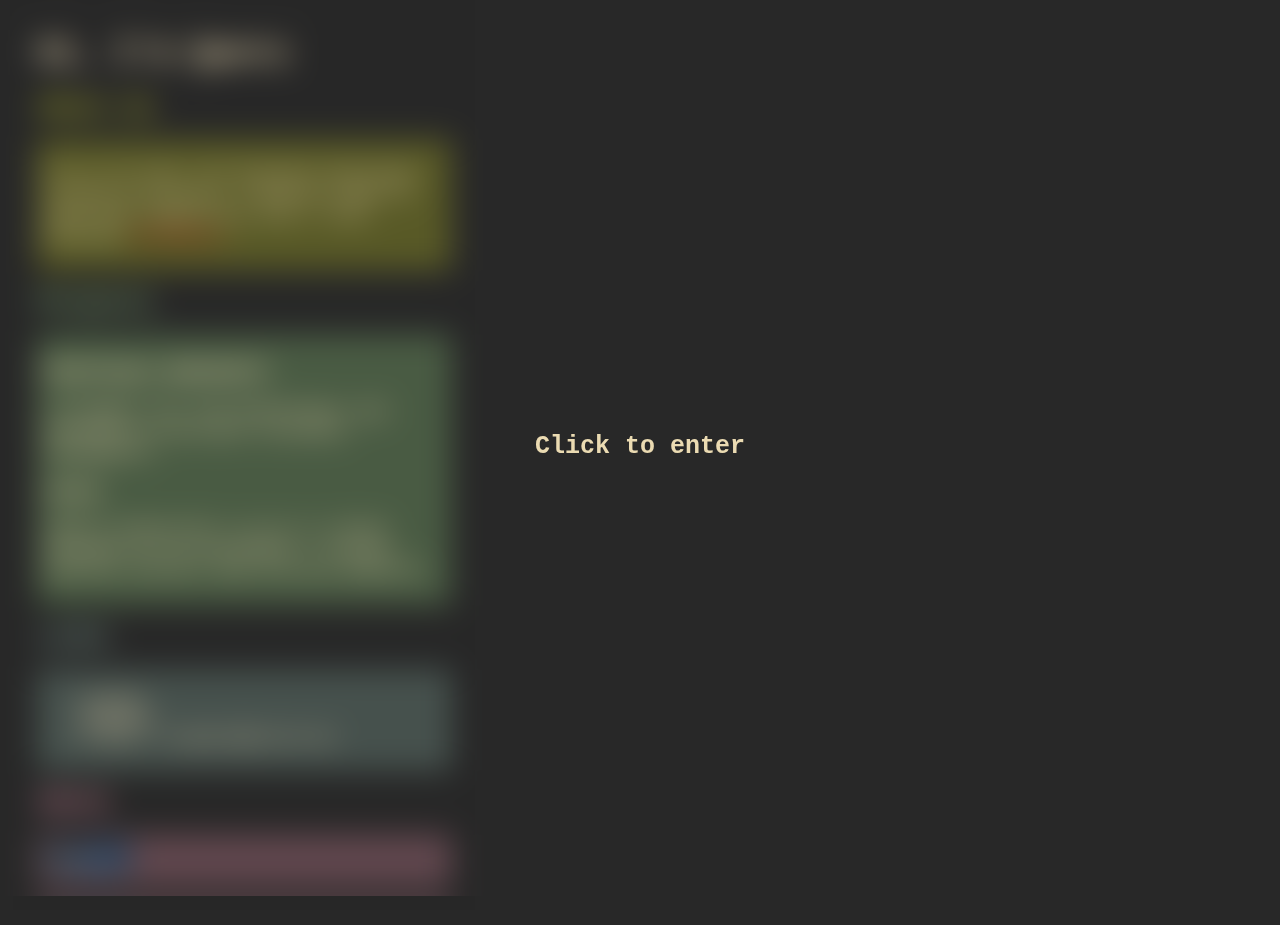
<file: index.html>
<!DOCTYPE html>
<html lang="en">
<head>
    <meta charset="UTF-8">
    <meta name="viewport" content="width=device-width, initial-scale=1.0">
    <link rel="stylesheet" href="./css/main.css">
    <title>hi :3</title>
</head>
<body id="body">

    <div id="overlay" onclick="overlayClick();">
        <h3>Click to enter</h3>
    </div>
    
    <div class="player" id="player-container">
        <progress id="player-bar" max="1" value="0">progress</progress>
        <p id="player-text" class="player-text">0:00</p>
    </div>

    <div class="body">
        <h1>Hi, I'm Qweru</h1>
        <h2 class="green">About me</h2>
        <div class="box box-green">
            <p>I'm a 15 year old backend developer living in Latvia, I mostly code in Java and Typescript and I love playing <span style="color: #cc241d">ULTRAKILL</span>.</p>
        </div>

        <h2 class="aqua">Projects</h2>
        <div class="box box-aqua">
            <a href="https://github.com/gkursi/mineflayer-bookshelf/"><h3>Mineflayer Bookshelf</h3></a>
            <p>A wrapper for the Mineflayer api focused on multiple instance management.</p>
            <a href="https://github.com/gkursi/Pulse-client/"><h3>Atlas</h3></a>
            <p>Fabric Minecraft (1.21.1) client focused on no anticheat / vulcan anarchy servers and utility modules</p>
            <!-- <a href="https://archive.qweru.xyz"><h3>Archive</h3></a>
            <p>An archive where i store random stuff (wip)</p> -->
        </div>

        <h2 class="blue">Links</h2>
        <div class="box box-blue">
            <ul>
                <li><a href="http://github.com/gkursi/">Github</a></li>
                <li><a href="https://discord.com/users/969086944992710658">Discord</a></li>
                <li>E-mail: itsqweru@proton.me</li>
            </ul>
        </div>

        <h2 class="purple">88x31</h2>
        <div class="box box-purple box-last">
            <a href="https://qweru.xyz"><img src="./88x31.png" alt="88x31 button"></a>
            <!-- <h3><em>WIP</em></h3> -->
        </div>
    </div>
    <script src="./js/player.js"></script>
</body>
</html>
</file>
<file: css/main.css>
:root {
    --box-w: 400px;
    --blur: 1.75rem;
    --box-blur: calc(0.5 * var(--blur));
    --glow: #ebdbb2;
    --size: 12rem;
}

body {
    width: 99vw;
    height: 99vh;
    background-color: #282828;
    background-image: url("https://w.wallhaven.cc/full/1k/wallhaven-1kqv6v.png");
    background-repeat: repeat;
    background-size: cover;
    /* backdrop-filter: blur(10px); */
    color: #ebdbb2;
    margin-left: 1vw;
    margin-top: 1vh;
    /* transition: 1s backdrop-filter; */
}

.body {
    background-color: #28282881;
    width: min-content;
    padding: 25px;
    padding-top: 5px;
}

* {
    font-family: "Inconsolata", monospace;
    color: #ebdbb2;
}

p {
    font-size: 18px;
}

.box {
    width: var(--box-w);
    text-wrap: wrap;
    padding: 5px;
    border: 1px solid #ebdbb2;
    /* -webkit-box-shadow:0px 0px 17px 3px rgba(235,219,178,0.49);
    -moz-box-shadow: 0px 0px 17px 3px rgba(235,219,178,0.49);
    box-shadow: 0px 0px 17px 3px rgba(235,219,178,0.49); */
}

.box-green {
    border: 1px solid #b8bb26;
    background-color: color-mix(in srgb, #b8bb26, transparent 66%);
    /* -webkit-box-shadow:0px 0px 17px 3px color-mix(in srgb, #b8bb26, transparent 49%);
    -moz-box-shadow: 0px 0px 17px 3px color-mix(in srgb, #b8bb26, transparent 49%);
    box-shadow: 0px 0px 17px 3px color-mix(in srgb, #b8bb26, transparent 49%); */
}

.box-yellow {
    border: 1px solid #fabd2f;
    background-color: color-mix(in srgb, #fabd2f, transparent 66%);
    /* -webkit-box-shadow:0px 0px 17px 3px color-mix(in srgb, #fabd2f, transparent 49%);
    -moz-box-shadow: 0px 0px 17px 3px color-mix(in srgb, #fabd2f, transparent 49%);
    box-shadow: 0px 0px 17px 3px color-mix(in srgb, #fabd2f, transparent 49%); */
}

.box-red {
    border: 1px solid #fb4934;
    background-color: color-mix(in srgb, #fb4934, transparent 66%);
    /* -webkit-box-shadow:0px 0px 17px 3px color-mix(in srgb, #fb4934, transparent 49%);
    -moz-box-shadow: 0px 0px 17px 3px color-mix(in srgb, #fb4934, transparent 49%);
    box-shadow: 0px 0px 17px 3px color-mix(in srgb, #fb4934, transparent 49%); */
}

.box-purple {
    border: 1px solid #d3869b;
    background-color: color-mix(in srgb, #d3869b, transparent 66%);
    /* -webkit-box-shadow:0px 0px 17px 3px color-mix(in srgb, #d3869b, transparent 49%);
    -moz-box-shadow: 0px 0px 17px 3px color-mix(in srgb, #d3869b, transparent 49%);
    box-shadow: 0px 0px 17px 3px color-mix(in srgb, #d3869b, transparent 49%); */
}

.purple {
    color: #d3869b;
}

.box-aqua {
    border: 1px solid #8ec07c;
    background-color: color-mix(in srgb, #8ec07c, transparent 66%);
    /* -webkit-box-shadow:0px 0px 17px 3px color-mix(in srgb, #8ec07c, transparent 49%);
    -moz-box-shadow: 0px 0px 17px 3px color-mix(in srgb, #8ec07c, transparent 49%);
    box-shadow: 0px 0px 17px 3px color-mix(in srgb, #8ec07c, transparent 49%); */
}

.aqua {
    color: #8ec07c;
}

.box-blue {
    border: 1px solid #83a598;
    background-color: color-mix(in srgb, #83a598, transparent 66%);
    /* -webkit-box-shadow:0px 0px 17px 3px color-mix(in srgb, #83a598, transparent 49%);
    -moz-box-shadow: 0px 0px 17px 3px color-mix(in srgb, #83a598, transparent 49%);
    box-shadow: 0px 0px 17px 3px color-mix(in srgb, #83a598, transparent 49%); */
}

.blue {
    color: #83a598;
}

/* .box-last {
    margin-bottom: 10px;
} */

.green {
    color: #b8bb26;
}

.yellow {
    color: #fabd2f;
}

.red {
    color: #fb4934;
}

#overlay {
    opacity: 1;
    transition: 0.6s all;
    /* background-color: #fabd2f71; */
    backdrop-filter: blur(16px);
    position: fixed;
    width: 100vw;
    height: 100vh;
    margin: -1vw;
    display: flex;
    justify-content: center;
    align-items: center;
}

#overlay > * {
    font-size: 25px;
}

#player-container {
    position: fixed;
    left: 50%;
    bottom: 5px;
    transform: translate(-50%, -50%);
    margin: 0 auto;
    opacity: 0;
    border: 1px solid #ebdbb2;
    border-radius: 7px;
    padding: 5px;
    align-items: center;
    text-align: center;
    transition: 1s all;
    background-color: color-mix(in srgb, #282828, transparent 66%);
    -webkit-box-shadow:0px 0px 17px 3px rgba(235,219,178,0.49);
    -moz-box-shadow: 0px 0px 17px 3px rgba(235,219,178,0.49);
    box-shadow: 0px 0px 17px 3px rgba(235,219,178,0.49);
}

.player-text {
    font-size: 12px;
    position: relative;
    top: -10px;
    height: 0px;
}

progress { 
    accent-color: #d3869b;
}

@media only screen and (max-width: 400px) {
    :root {
        --box-w: 97vw;
    }
}
</file>
